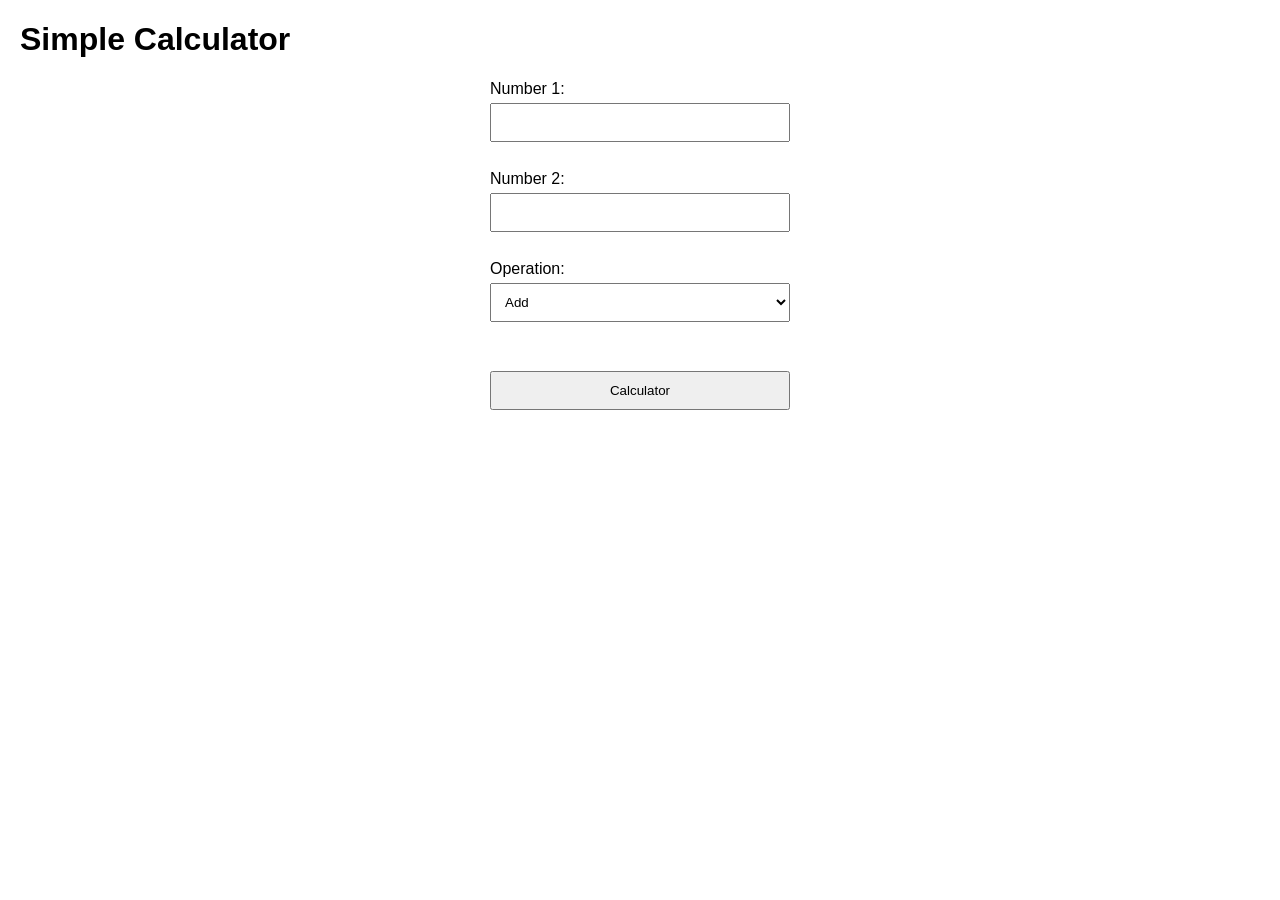
<file: Phase 02/calculator.html>
<!DOCTYPE html>
<html lang="en">
<head>
    <meta charset="UTF-8">
    <meta name="viewport" content="width=device-width, initial-scale=1.0">
    <title>Calculator</title>
    <script>
        document.addEventListener('DOMContentLoaded', function() {
            const form = document.getElementById('calculatorForm');
            form.addEventListener('submit', function(event) {
                event.preventDefault();
                const num1 = parseFloat(document.getElementById('num1').value);
                const num2 = parseFloat(document.getElementById('num2').value);
                const operation = document.getElementById('operation').value;
                let result;

                switch (operation) {
                    case 'add':
                        result = num1 + num2;
                        break;
                    case 'subtract':
                        result = num1 - num2;
                        break;
                    case 'multiply':
                        result = num1 * num2;
                        break;
                    case 'divide':
                        if (num2 !== 0) {
                            result = num1 / num2;
                        } else {
                            result = 'Error: Division by zero';
                        }
                        break;
                    default:
                        result = 'Invalid operation';
                }

                alert(`Result: ${result}`);
                document.getElementById('result').textContent = `Result: ${result}`;
            });
        });

    </script>
    <style>
        body {
            font-family: Arial, sans-serif;
            margin: 20px;
        }
        form {
            max-width: 300px;
            margin: 0 auto;
        }
        label {
            display: block;
            margin-bottom: 5px;
        }
        input, select, button {
            width: 100%;
            padding: 10px;
            margin-bottom: 10px;
            box-sizing: border-box;
        }
    </style>
</head>
<body>
    <h1>Simple Calculator</h1>
    <form id="calculatorForm">
        <label for="num1">Number 1:</label>
        <input type="numer" id="num1" name="num1" required>
        <br><br>
        <label for="num2">Number 2:</label>
        <input type="numer" id="num2" name="num2" required>
        <br><br>
        <label for="operation">Operation:</label>
        <select id="operation" name="operation">
            <option value="add">Add</option>
            <option value="add">Subtract</option>
            <option value="add">Multiple</option>
            <option value="add">Divide</option>
        </select>
        <br><br>
        <h1 id="result"></h1>
        <button type="submit">Calculator</button>



    </form>
    
</body>
</html>
</file>
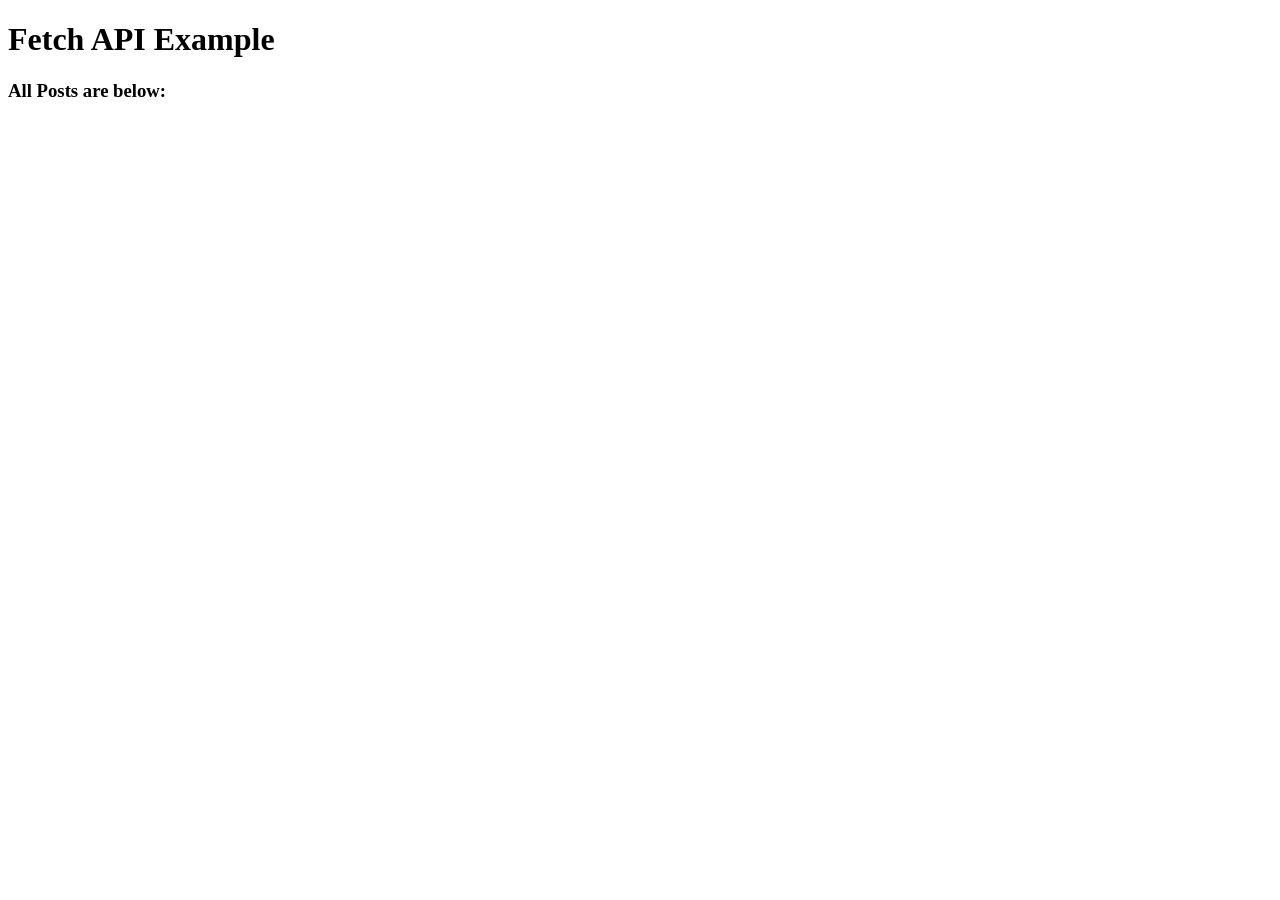
<file: Phase 02/fetch-api-example.html>
<!DOCTYPE html>
<html lang="en">
<head>
    <meta charset="UTF-8">
    <meta name="viewport" content="width=device-width, initial-scale=1.0">
    <title>Fetch API</title>
</head>
<body>
    <h1>Fetch API Example</h1>
    <h3>All Posts are below:</h3>
    <div></div>
    <script>
        const url="https://jsonplaceholder.typicode.com/posts";
        fetch(url)
            .then(response => response.json())
            .then(data => {
                data.forEach(post => {
                    console.log(post);
                    const postElement = document.createElement('div');
                    postElement.innerHTML = `<h3>${post.id}</h3><h4>${post.title}</h4><p>${post.body}</p>`;
                    document.querySelector('div').appendChild(postElement);
                }); 
            })
            .catch(error => console.error('Error fetching posts:', error));
    </script>
</body>
</html>
</file>
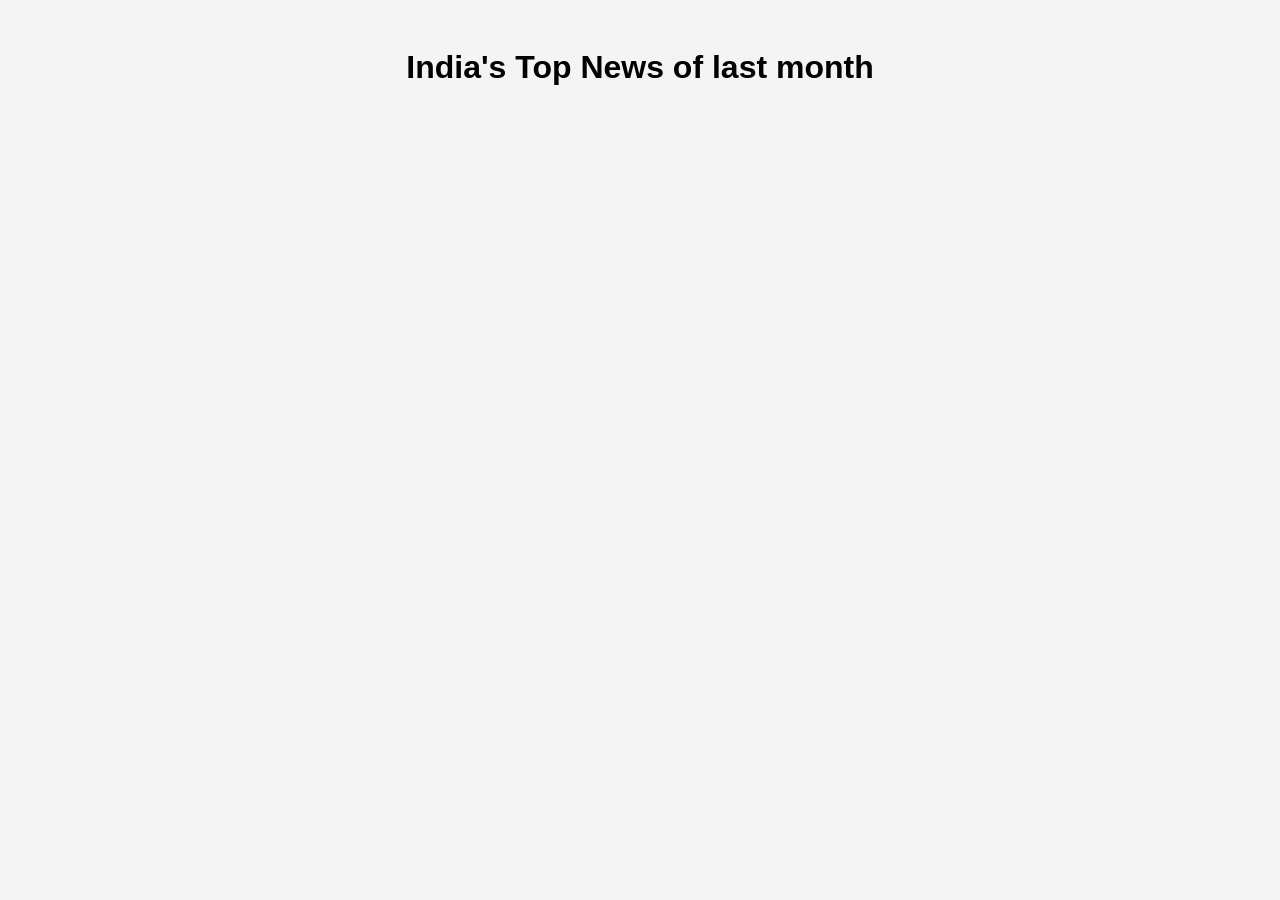
<file: Phase 02/news.api.html>
<!DOCTYPE html>
<html lang="en">
<head>
    <meta charset="UTF-8">
    <meta name="viewport" content="width=device-width, initial-scale=1.0">
    <title>News API Example</title>
    <style>
        body {
            font-family: Arial, sans-serif;
            background-color: #f4f4f4;
            padding: 20px;
        }
        h1 {
            text-align:center;
        }
        img {
            max-width: 100%;
            height: auto;
            display: block;
            margin: 10px ;
        }

        div {
            background-color: #fff;
            padding: 15px;
            margin: 10px 0;
            border-radius: 5px;
            box-shadow: 0 2px 4px rgba(0,0,0,0.1);
        }
        a {
            color: #1a0dab;
            text-decoration: none;
        }
        a:hover{
            text-decoration: underline;
        }
        h3{
            margin-top: 0;
        }
        p{
            color: #000;
        }
    </style>
</head>
<body>
    <h1>India's Top News of last month</h1>
<!-- -{
-"source": {
"id": null,
"name": "Crypto Briefing"
},
"author": "Vivian Nguyen",
"title": "Wells Fargo adds 14,600 BTC of exposure in Q3, leading Wall Street",
"description": "Wells Fargo's increased Bitcoin exposure highlights growing institutional interest, potentially influencing broader market adoption and regulatory focus.\nThe post Wells Fargo adds 14,600 BTC of exposure in Q3, leading Wall Street appeared first on Crypto Brie…",
"url": "https://cryptobriefing.com/wells-fargo-adds-14600-btc-q3/",
"urlToImage": "https://static.cryptobriefing.com/wp-content/uploads/2026/11/18013422/library-wells-fargo-adds-14-600-btc-of-exposure-in-q3-leading-wa-800x450.jpg",
"publishedAt": "2026-11-18T06:34:34Z",
"content": "The bank's Bitcoin ETF position roughly doubled last quarter, though most of it belongs to clients rather than the bank itselfWells Fargo was the biggest Bitcoin buyer on Wall Street in the third qua… [+3135 chars]"
}, -->
    <script>
        const url = "https://newsapi.org/v2/everything?q=india&from=2026-10-18&sortBy=publishedAt&apiKey=";
        fetch(url)
            .then(response => response.json())
            .then(data => {
                data.articles.forEach(article => {
                    console.log(article);
                    const articleElement = document.createElement('div');
                    const image = document.createElement('img');
                    image.src = article.urlToImage;
                    articleElement.innerHTML = `<h3>${article.title}</h3><p>${article.description}</p><a href="${article.url}" target="_blank">Read more</a>`;
                    articleElement.insertBefore(image, articleElement.firstChild);
                    document.body.appendChild(articleElement);
                });
            })
    </script>
</body>
</html>
</file>
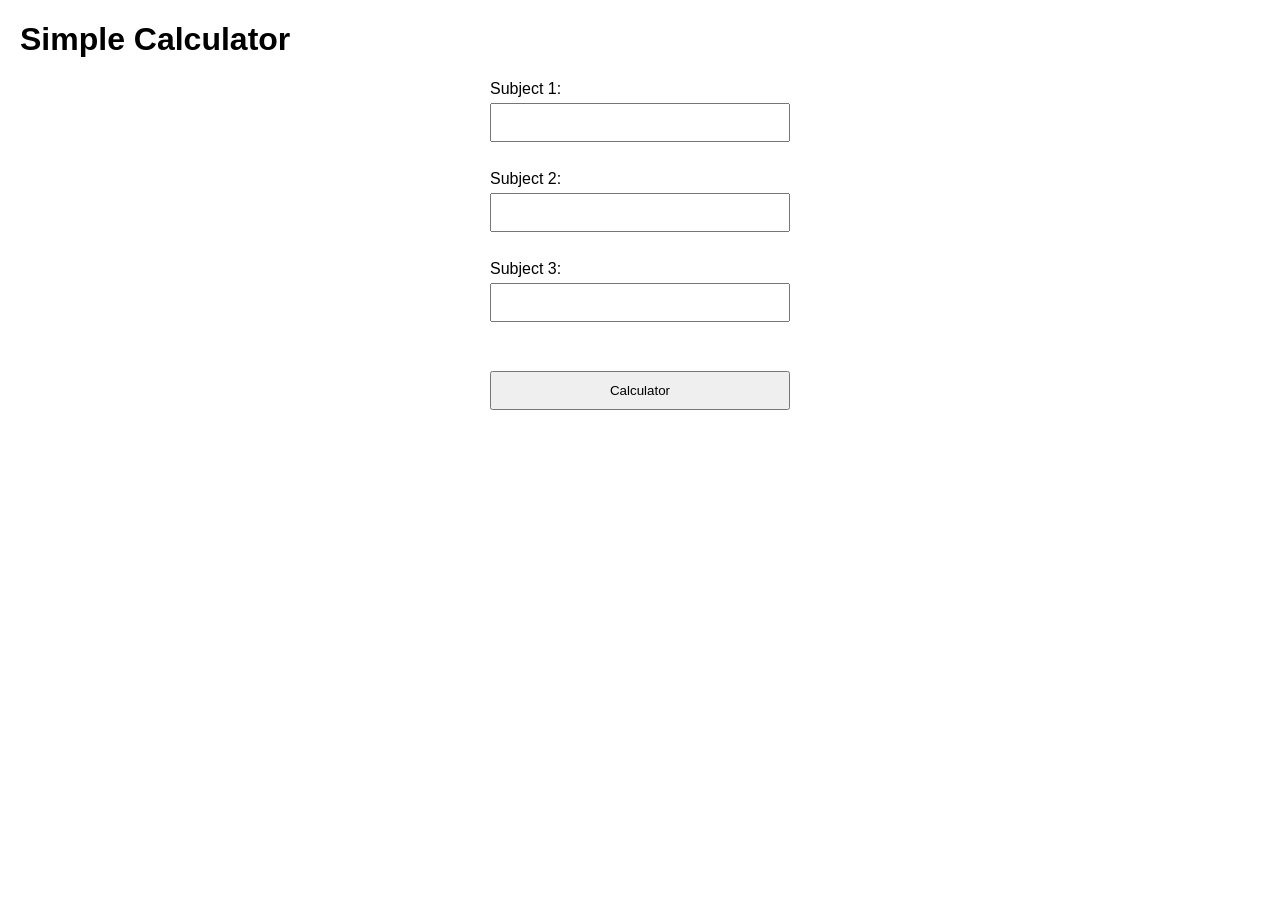
<file: Phase 02/Percentage.html>
<!DOCTYPE html>
<html lang="en">
<head>
    <meta charset="UTF-8">
    <meta name="viewport" content="width=device-width, initial-scale=1.0">
    <title>Calculator</title>
    
    <script>
        document.addEventListener('DOMContentLoaded', function() {
            const form = document.getElementById('calculatorForm');
            form.addEventListener('submit', function(event) {
                event.preventDefault();
                const num1 = parseFloat(document.getElementById('num1').value);
                const num2 = parseFloat(document.getElementById('num2').value);
                const num3 = parseFloat(document.getElementById('num3').value);
                
                if (isNaN(num1) || isNaN(num2) || isNaN(num3)) {
                    alert('Please enter valid numbers for all subjects.');
                    return;
                }

                const total = num1 + num2 + num3;
                const percentage = (total / 300) * 100; // Assuming each subject is out of 100

                alert(`Total: ${total}, Percentage: ${percentage.toFixed(2)}%`);
                document.getElementById('result').textContent = `Total: ${total}, Percentage: ${percentage.toFixed(2)}%`;
            });
        });

    </script>    

    <style>
        body {
            font-family: Arial, sans-serif;
            margin: 20px;
        }
        form {
            max-width: 300px;
            margin: 0 auto;
        }
        label {
            display: block;
            margin-bottom: 5px;
        }
        input, select, button {
            width: 100%;
            padding: 10px;
            margin-bottom: 10px;
            box-sizing: border-box;
        }
    </style>
</head>
<body>
    <h1>Simple Calculator</h1>
    <form id="calculatorForm">
        <label for="num1">Subject 1:</label>
        <input type="numer" id="num1" name="num1" required>
        <br><br>
        <label for="num2">Subject 2:</label>
        <input type="numer" id="num2" name="num2" required>
        <br><br>
        <label for="num3">Subject 3:</label>
        <input type="numer" id="num3" name="num3" required>
        
        <br><br>
        <h1 id="result"></h1>
        <button type="submit">Calculator</button>



    </form>
    
</body>
</html>
</file>
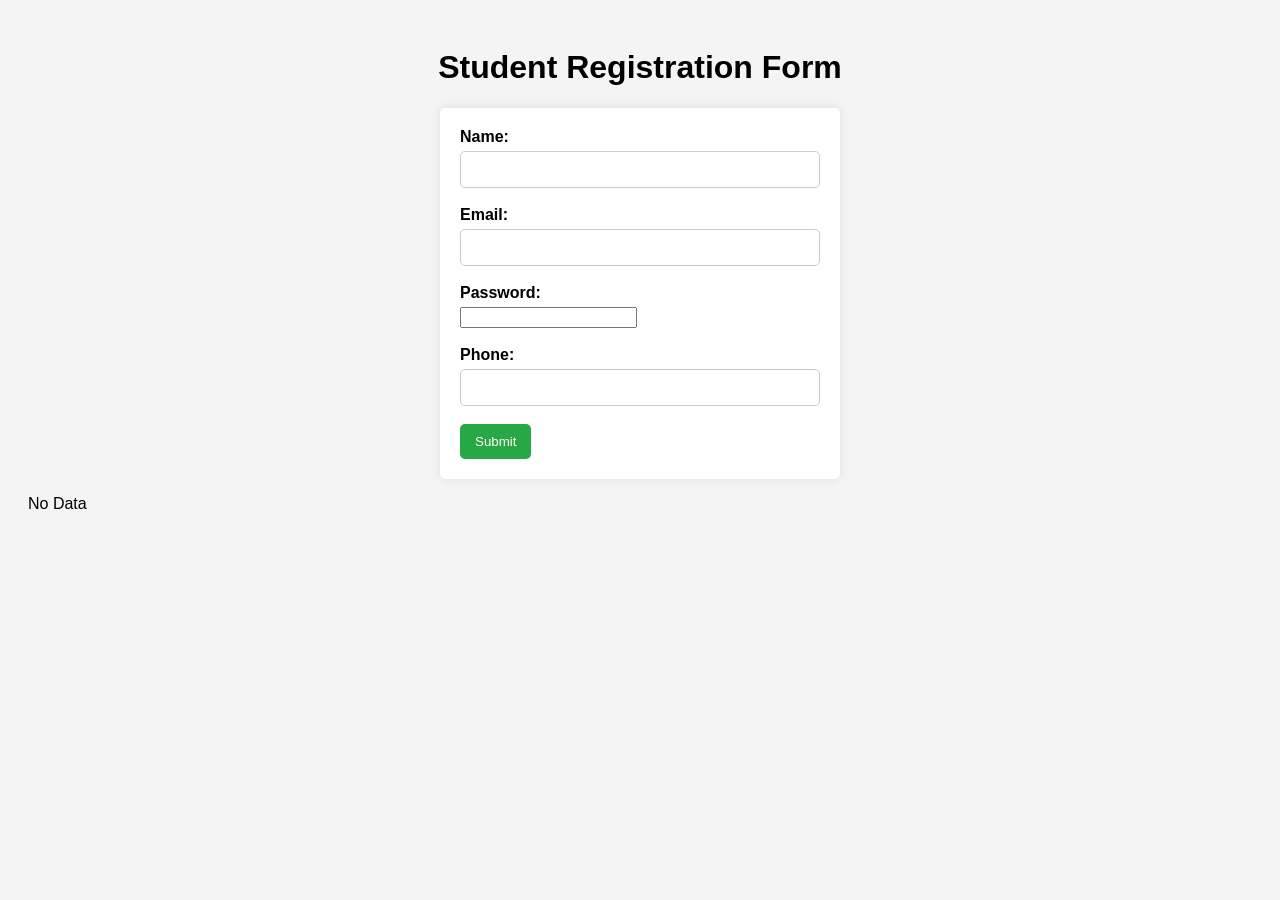
<file: Phase 02/student-local-data-with-form.html>
<!DOCTYPE html>
<html lang="en">
<head>
    <meta charset="UTF-8">
    <meta name="viewport" content="width=device-width, initial-scale=1.0">
    <title>Student Data</title>
    <style>
        *{
            box-sizing: border-box;
        }
        h1{
            text-align:center;
        }
        body{
            font-family:Arial, sans-serif;
            background-color: #f4f4f4;
            padding: 20px;
        }
        form{
            background-color: #fff;
            padding: 20px;
            border-radius: 5px;
            box-shadow: 0 0 10px rgba(0, 0, 0, 0.1);
            max-width: 400px;
            margin: auto;
        }
        label{
            display: block;
            margin-bottom: 5px;
            font-weight:bold;
        }
        input[type="text"], input[type="email"]{
            width: 100%;
            padding: 10px;
            border: 1px solid #ccc;
            border-radius: 5px;
        }
        button{
            background-color: #28a745;
            color: #fff;
            padding: 10px 15px;
            border: none;
            border-radius: 5px;
            cursor: pointer;
        }
        button:hover{
            background-color: #218838;
        }

    </style>
</head>
<body>
    <h1>Student Registration Form</h1>
    <form id="studentForm">
        <label for="name">Name:</label>
        <!--20Char, Non Empty-->
        <input type="text" id="name" name="name" required><br><br>

        <label for="email">Email:</label>
        <!--validate Email, Non Empty,@-->
        <input type="email" id="email" name="email" required><br><br>

        <label for="password">Password:</label>
         <!--Min 8Char, Non Empty, Special Char, uppercase,lowercase-->
        <input type="password" id="password" name="password" required><br><br>
        <label for="phone">Phone:</label>
        <!--10Char, Non Empty-->
        <input type="text"id="phone" name="phone" required><br><br>
        
        
        <button onclick="validateForm()"type="submit">Submit</button>
    </form>
     
    <p id="studentData"> No Data</p>
    <script>
        validateForm=()=>{
            const form = document.getElementById('studentForm');
            const name = document.getElementById('name').value;
            const email = document.getElementById('email').value;
            const password = document.getElementById('password').value;
            const phone = document.getElementById('phone').value;

            // Validate name
            if (name.length > 20 || name.trim() === '') {
                alert('Name must be non-empty and less than or equal to 20 characters.');
                return;
            }

            // Validate email
            const emailPattern = /^[^\s@]+@[^\s@]+\.[^\s@]+$/;
            if (!emailPattern.test(email)) {
                alert('Please enter a valid email address.');
                return;
            }

            // Validate password
            const passwordPattern = /^(?=.*[a-z])(?=.*[A-Z])(?=.*\d)(?=.*[@$!%*?&])[A-Za-z\d@$!%*?&]{6,}$/;
            if (!passwordPattern.test(password)) {
                alert('Password must be at least 6 characters long and include uppercase, lowercase, number, and special character.');
                return;
            }

            // Validate phone
            if (phone.length !== 10 || isNaN(phone)) {
                alert('Phone number must be exactly 10 digits.');
                return;
            }
            form.addEventListener('submit',function(event){
                event.preventDefault();
                if (form.checkValidity()=== false){
                    alert('Please fill out the form correctly.');
                }else{
                    setLocally();
                }
            });
        }
        setLocally = () => {
            const name = document.getElementById('name').value;
            const email = document.getElementById('email').value;
            const password = document.getElementById('password').value;
            const phone = document.getElementById('phone').value;

            // Create an object to store the data
            const studentData = {
                name: name,
                email: email,
                password: password,
                course: phone
            };

            console.log(studentData);
            const stringData = JSON.stringify(studentData)
            console.log(stringData);
            localStorage.setItem('studentData',stringData);
            alert('Student data saved successfully!');

            const getData = localStorage.getItem('studentData');
            const parseData = JSON.parse(getData);

            const studentDataParagraph = document.getElementById('studentData');
            studentDataParagraph.textContent = studentData.name + ','+studentData.email+
            ','+studentData.password + ',' + studentData.phone;
            

            


        }
    </script>

</body>
</html>
</file>
